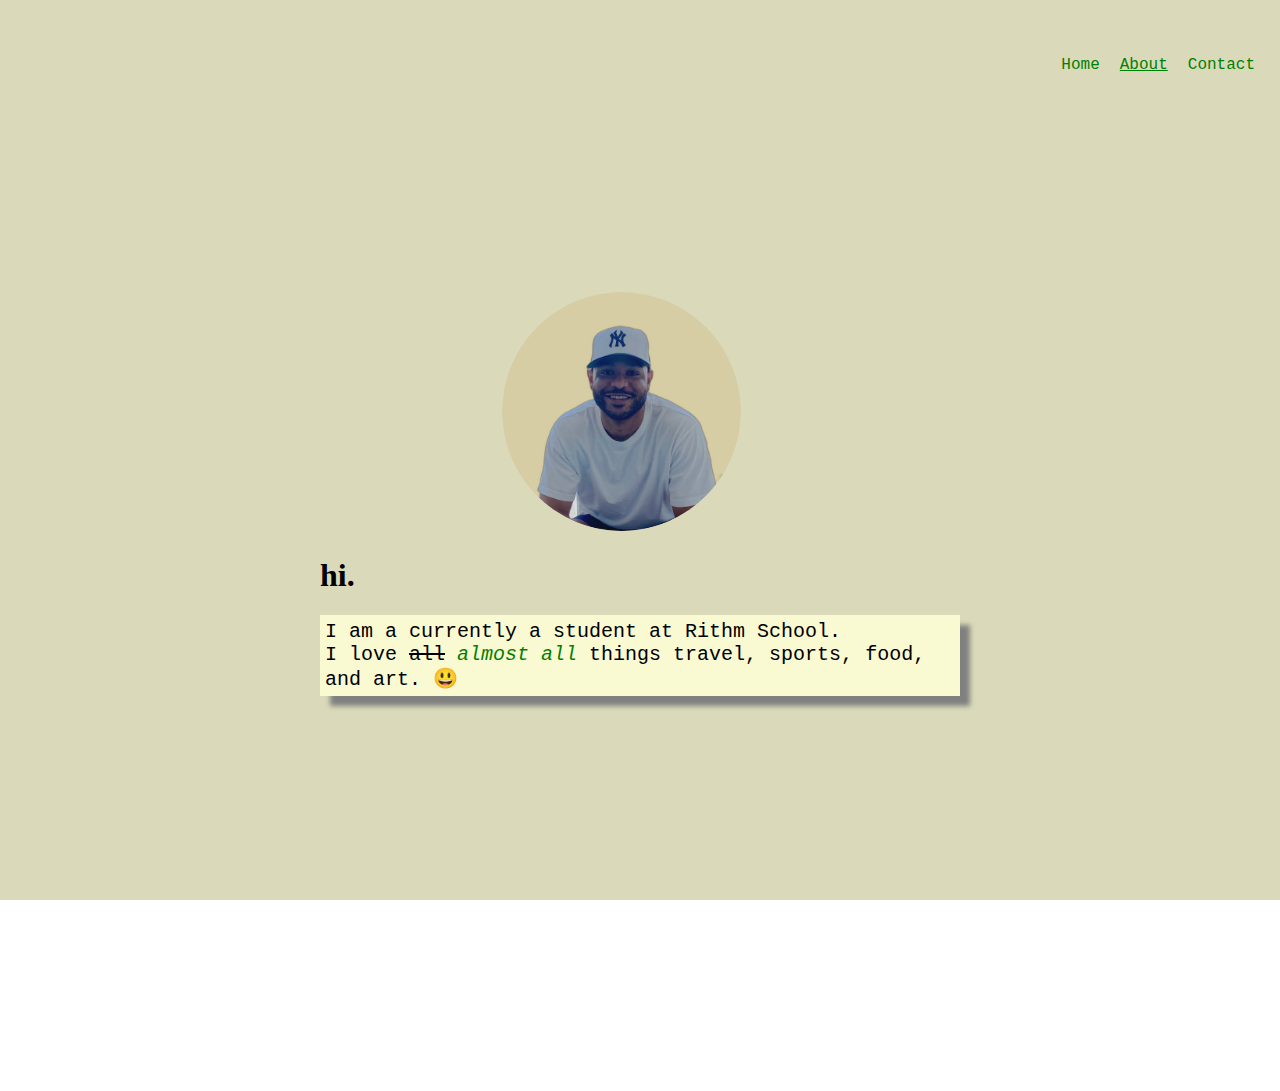
<file: about.html>
<!DOCTYPE html>
<html lang="en">

<head>
  <meta charset="UTF-8">
  <meta http-equiv="X-UA-Compatible" content="IE=edge">
  <title>About Me</title>
  <link rel="stylesheet" href="styles.css">
  <link rel="icon" href="giraffe_icon.ico">
</head>

<body>

  <div id="container">
    <div id="nav_bar">
      <ul>
        <li class="nav_options"><a class="nav_link" href="index.html">Home</a></li>
        <li class="nav_options"><a class="active" href="about.html">About</a></li>
        <li class="nav_options"><a class="nav_link" href="contact.html">Contact</a></li>
      </ul>
    </div>

    <div id="bio">
      <img id="ivy_pic" src="ivy-website-pic.png" alt="iv-profile-pic">
      <h1>hi.</h1>
      <p>I am a currently a student at Rithm School. <br> I love
        <span class="strikethrough">all</span> <span
          class="almost_all">almost all</span>
        things travel, sports, food, and art. &#128515</p>
    </div>
  </div>

</body>

</html>
</file>
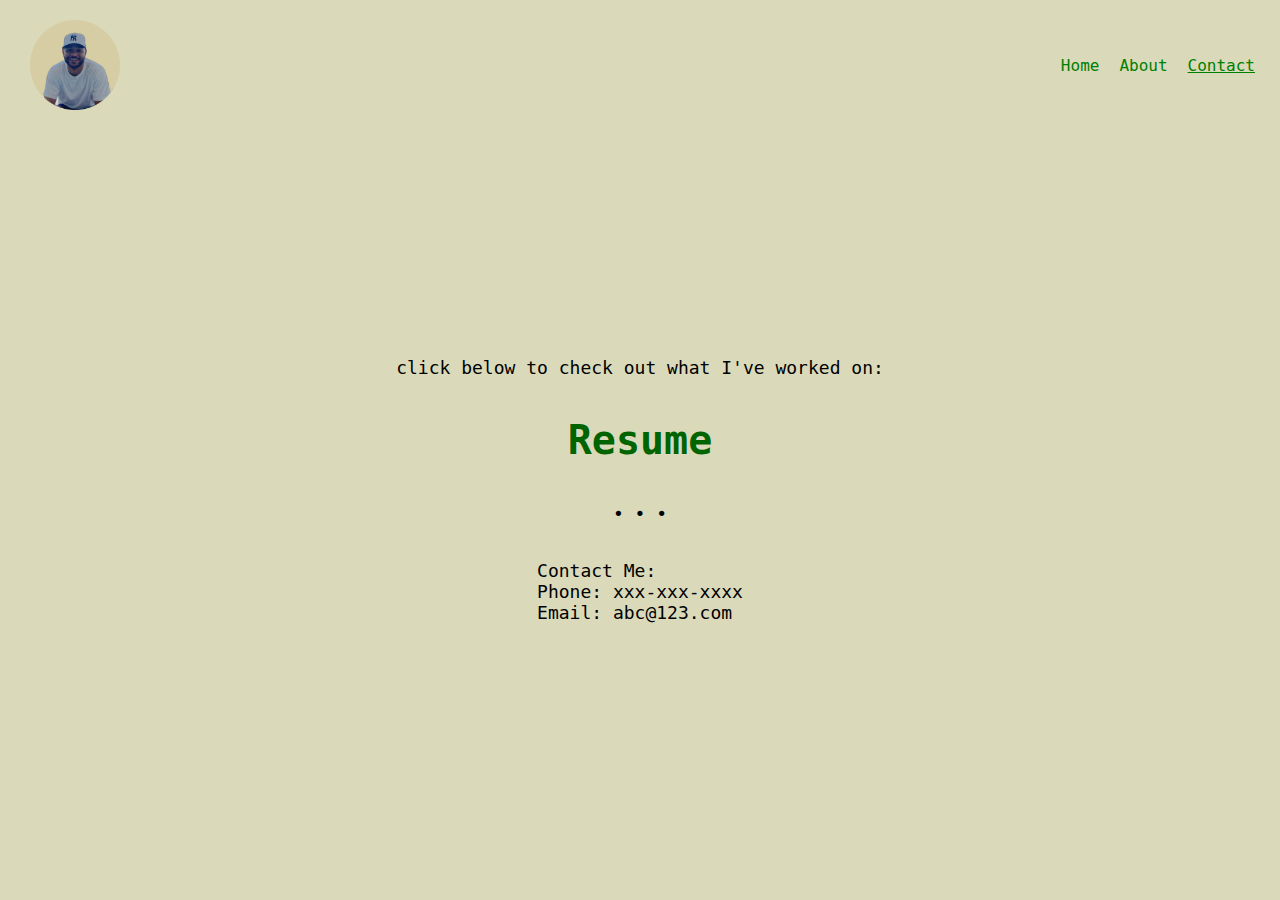
<file: contact.html>
<!DOCTYPE html>
<html lang="en">

<head>
  <meta charset="UTF-8">
  <meta http-equiv="X-UA-Compatible" content="IE=edge">
  <title>Contact</title>
  <link rel="stylesheet" href="styles.css">
  <link rel="icon" href="giraffe_icon.ico">
</head>

<body>
  <div id="container">
    <div id="nav_bar">
      <img class="header_pic" src="ivy-website-pic.png" alt="profile-pic-header">
      <ul>
        <li class="nav_options"><a class="nav_link" href="index.html">Home</a></li>
        <li class="nav_options"><a class="nav_link" href="about.html">About</a></li>
        <li class="nav_options"><a class="active" href="contact.html">Contact</a></li>
      </ul>
    </div>
      <p id="check_out" class="contact_information">click below to check out what I've worked on:</p>
      <h1 class="resume"><a class="resume" target="_blank" href="personal_website_resume.pdf">Resume</a></h1>
      <p class="contact_information">&#x2022; &#x2022; &#x2022;</p>
        <p class="contact_information">
          Contact Me: <br>
          Phone: xxx-xxx-xxxx <br>
          Email: abc@123.com
        </p>

  </div>

</body>

</html>
</file>
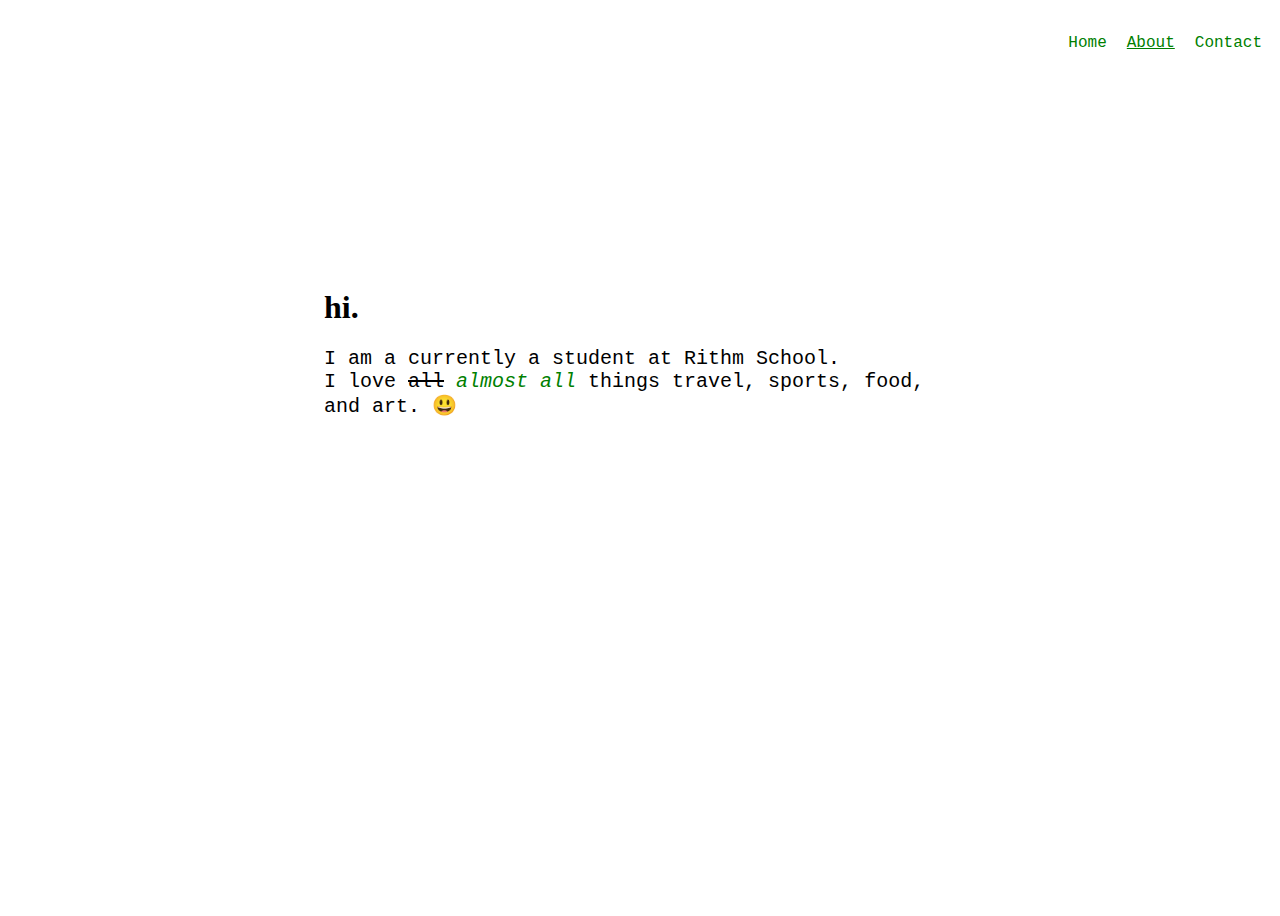
<file: Rithm Prep/about.html>
<!DOCTYPE html>
<html lang="en">

<head>
  <meta charset="UTF-8">
  <meta http-equiv="X-UA-Compatible" content="IE=edge">
  <title>About Me</title>
  <link rel="stylesheet" href="styles.css">
</head>

<body>

  <div id="container">
    <div id="nav_bar">
      <ul>
        <li class="nav_options"><a class="nav_link" href="home.html">Home</a></li>
        <li class="nav_options"><a class="active" href="about.html">About</a></li>
        <li class="nav_options"><a class="nav_link" href="contact.html">Contact</a></li>
      </ul>
    </div>

    <div id="picture">

    </div>
    <div id="bio">
      <h1>hi.</h1>
      <p>I am a currently a student at Rithm School. <br> I love <span class="strikethrough">all</span> <span
          class="almost_all">almost all</span>
        things travel, sports, food, and art. &#128515</p>
    </div>
  </div>

</body>

</html>
</file>
<file: styles.css>
body {
  padding: 0;
  margin: 0;
}

#container {
  height: 100vh;
  display: flex;
  flex-direction: column;
  background-color: rgb(218, 218, 186);

}


#message {
  align-self: center;
  margin-top: 30vh;
}

#message h1 {
  color: black;
  font-family: monospace;
  font-weight: 400;
  font-size: 30px;
  overflow: hidden;
  /* prevents rest of text from being revealed before animation is finished */
  border-right: 2px solid orange;
  /* cursor */
  white-space: nowrap;
  /* keeps text on one line */
  margin: 0 auto;
  /* scroll effect */
  letter-spacing: 3px;
  animation:
    typing 2.5s steps(32, end),
    blink-caret .5s step-end infinite;

  /* animation will take 2.5 seconds, going through */
}

/* The typing effect */
@keyframes typing {
  from {
    width: 0
  }

  to {
    width: 100%
  }
}

/* The typewriter cursor effect */
@keyframes blink-caret {

  from,
  to {
    border-color: transparent
  }

  50% {
    border-color: orange
  }
}

#nav_bar {
  padding-right: 15px;
  padding-top: 30px;
}

#nav_bar ul {
  list-style-type: none;
  display: flex;
  justify-content: flex-end;
}

#nav_bar li {
  padding: 10px;
  font-family: monospace;
  font-size: 16px;
  text-decoration: none;
}

#nav_bar a {
  text-decoration: none;
  color: green;
  transition: color .25s;
}

#nav_bar a:hover {
  color: orange;
}

#nav_bar a.active {
  text-decoration: underline;
}

span.strikethrough {
  text-decoration: line-through;
}

#bio {
  padding: 15% 25% 0 25%;
  align-self: center;
  color: black;
}

#bio p {
  background-color: lightgoldenrodyellow;
  font-family: monospace;
  box-shadow: 10px 10px 5px gray;
  font-size: 20px;
  padding: 5px;
}

span.almost_all {
  font-style: italic;
  color: green;
}

#container h1.resume {
  align-self: center;
}

#container a.resume {
text-decoration: none;
cursor: pointer;
font-family: monospace;
font-size: 40px;
color: darkgreen;
transition: color 0.3s;
}

#container a.resume:hover {
  color: rgb(25, 185, 91);
}

#container p.contact_information {
  align-self: center;
  font-family: monospace;
  font-size: 18px;
  font-weight: 500;
  color: black;
}

#ivy_pic {
  max-height: 30%;
  width: auto;
  margin: 0 28.5%;
  border-radius: 50%;
}

#check_out {
  margin-top: 20%;
}

#nav_bar img {
  position: absolute;
  left: 30px;
  top: 20px;
  max-height: 10%;
  width: auto;
}
</file>
<file: Rithm Prep/styles.css>
#container {
  height: 100vh;
  display: flex;
  flex-direction: column;

}

#message {
  align-self: center;
  margin-top: 30vh;
}

#message h1 {
  color: black;
  font-family: monospace;
  font-weight: 400;
  font-size: 30px;
  overflow: hidden;
  /* prevents rest of text from being revealed before animation is finished */
  border-right: 2px solid orange;
  /* cursor */
  white-space: nowrap;
  /* keeps text on one line */
  margin: 0 auto;
  /* scroll effect */
  letter-spacing: 3px;
  animation:
    typing 2.5s steps(32, end),
    blink-caret .5s step-end infinite;

  /* animation will take 2.5 seconds, going through */
}

/* The typing effect */
@keyframes typing {
  from {
    width: 0
  }

  to {
    width: 100%
  }
}

/* The typewriter cursor effect */
@keyframes blink-caret {

  from,
  to {
    border-color: transparent
  }

  50% {
    border-color: orange
  }
}

#nav_bar ul {
  list-style-type: none;
  display: flex;
  justify-content: flex-end;
}

#nav_bar li {
  padding: 10px;
  font-family: monospace;
  font-size: 16px;
  text-decoration: none;

}

#nav_bar a {
  text-decoration: none;
  color: green;
  transition: color .25s;
}

#nav_bar a:hover {
  color: orange;
}

#nav_bar a.active {
  text-decoration: underline;
}

span.strikethrough {
  text-decoration: line-through;
}

#bio {
  padding: 15% 25% 0 25%;

  align-self: center;
}

#bio p {
  font-family: monospace;
  font-size: 20px;

}

span.almost_all {
  font-style: italic;
  color: green;
}
</file>
